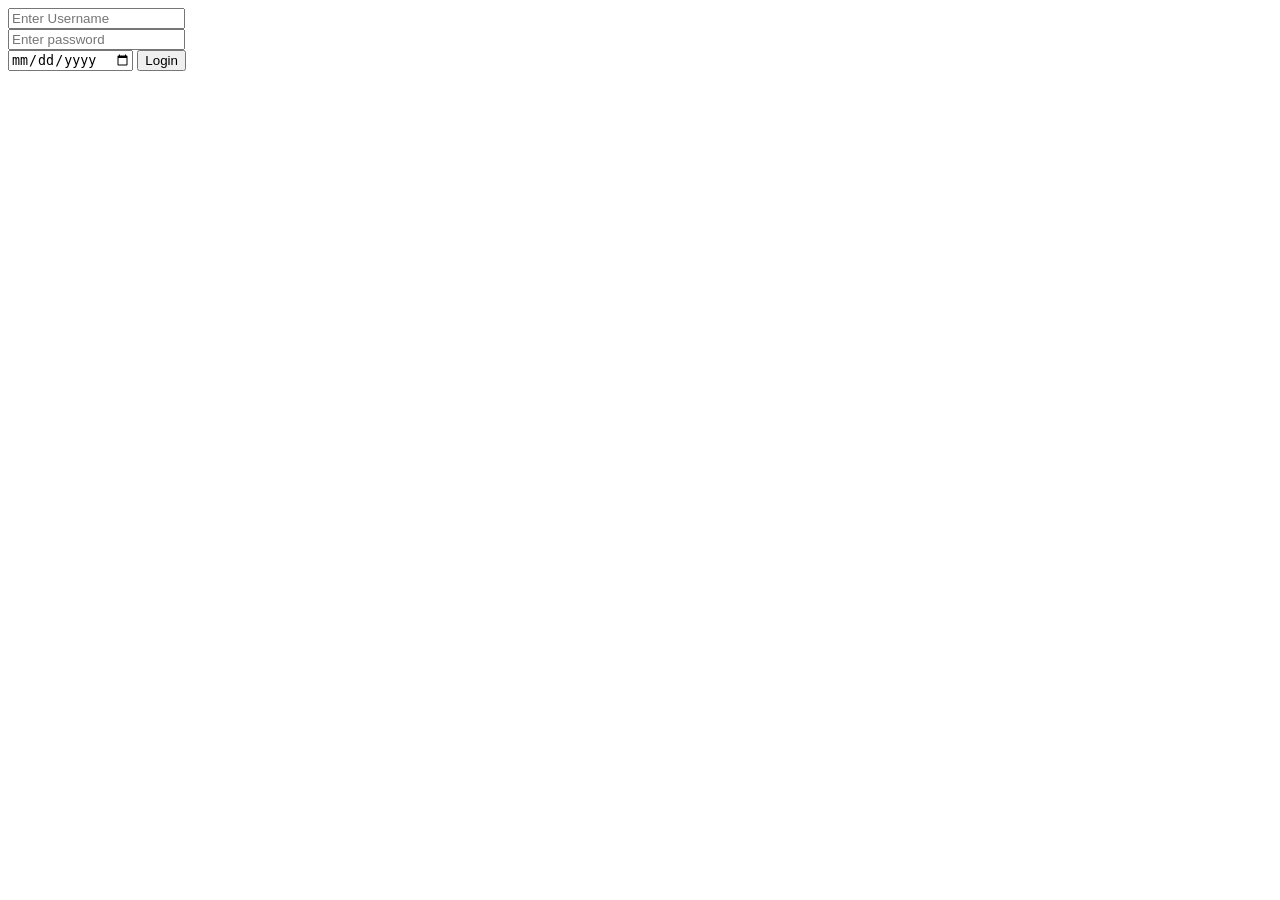
<file: Flask/templates/index.html>
<!DOCTYPE html>
<html lang="en">
<head>
  <meta charset="UTF-8">
  <meta name="viewport" content="width=device-width, initial-scale=1.0">
  <title>Document</title>
</head>
<body>
  <form method="POST">
    <input type="text" name="username" placeholder="Enter Username">
    <br>
    <input type="text" name="password" placeholder="Enter password">
    <br>
    <input type="date" name="dob">
    <button type="submit">Login</button>
  </form>
</body>
</html>
</file>
